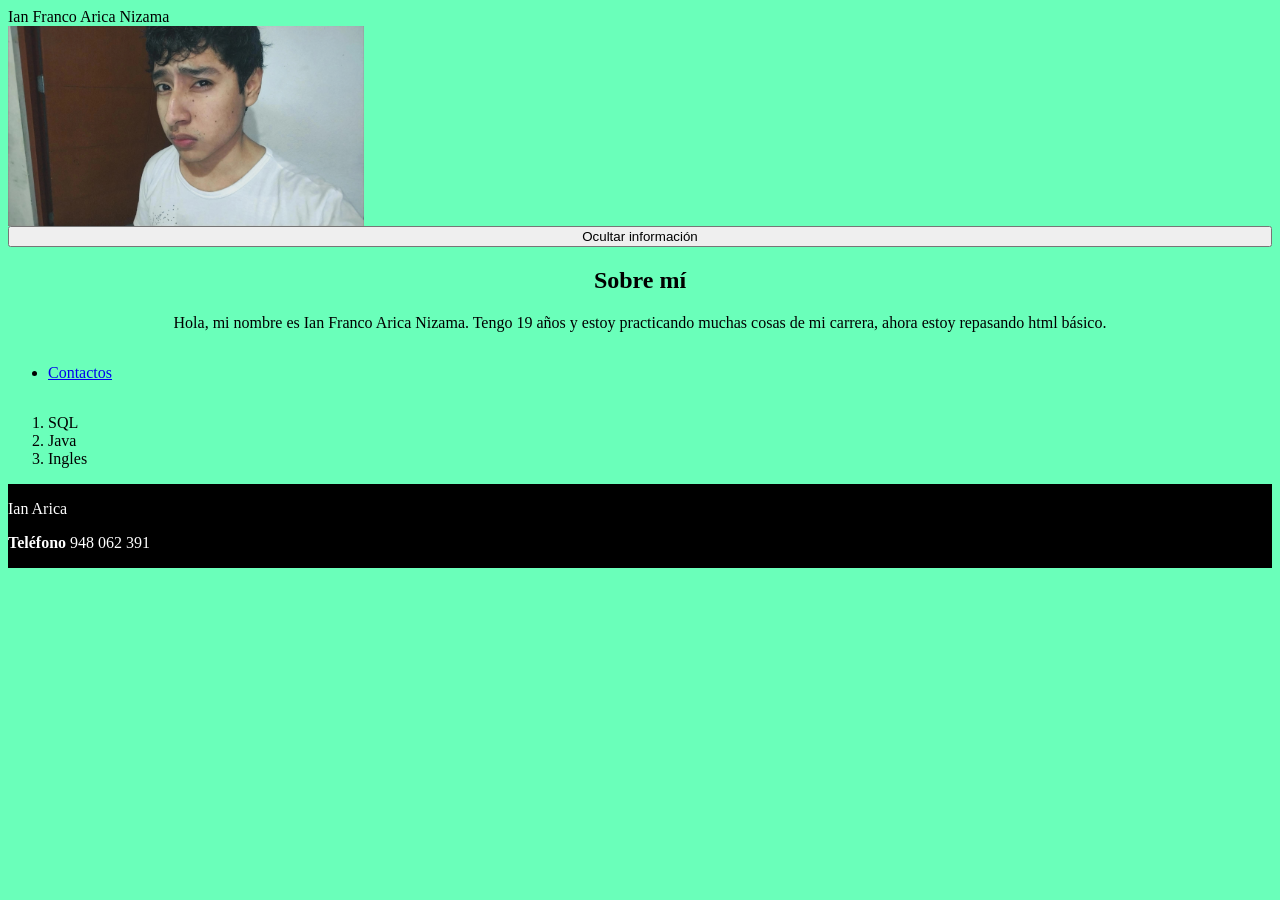
<file: html/index.html>
<!DOCTYPE html>
<html lang="en">
<head>
    <meta charset="UTF-8">
    <meta name="viewport" content="width=device-width, initial-scale=1.0">
    <title>Ian Arica</title>
    <link rel="stylesheet" href="../css/style.css">
</head>
<body>
    <header>Ian Franco Arica Nizama</header>
    <img src="../img/IanAricaImage.jpg" alt="Ian Arica Imagen">


    <button id="btnToggle">Ocultar información</button>
    <section id="SobreMi">
    <h2>Sobre mí</h2>
    <p>Hola, mi nombre es Ian Franco Arica Nizama. Tengo 19 años y estoy practicando muchas cosas de mi carrera, ahora estoy repasando html básico.</p>
    </section>
    <nav>
        <ul>
            <li><a href="contacto.html">Contactos</a></li>
        </ul>
    </nav>
    <ol>
        <li>SQL</li>
        <li>Java</li>
        <li>Ingles</li>
    </ol>
    <footer>
        <p>Ian Arica</p>
        <p> <b>Teléfono</b> 948 062 391</p>
    </footer>

    <script src="../js/script.js"></script>
</body>
</html>
</file>
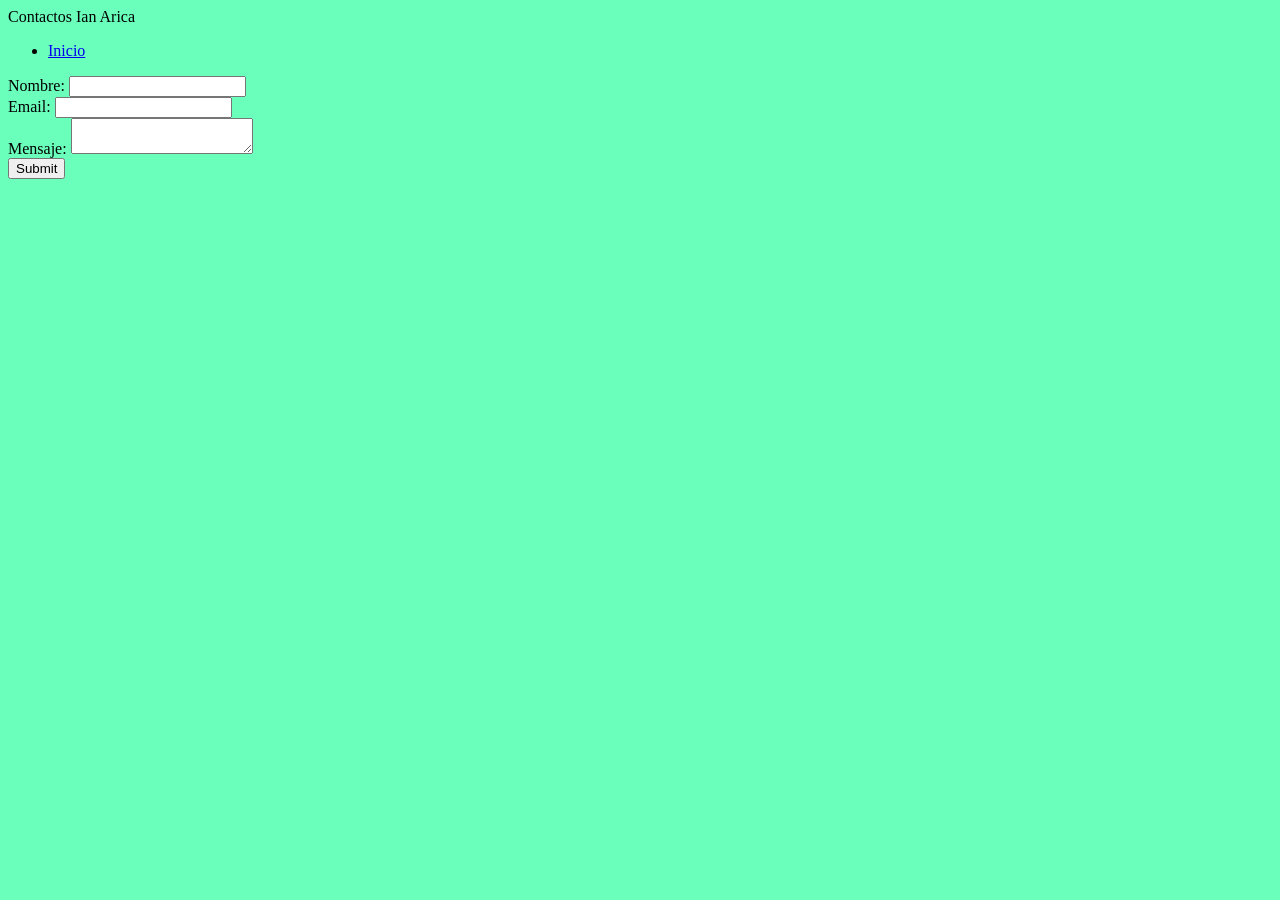
<file: html/contacto.html>
<!DOCTYPE html>
<html lang="en">
<head>
    <meta charset="UTF-8">
    <meta name="viewport" content="width=device-width, initial-scale=1.0">
    <title>Contacto</title>
    <link rel="stylesheet" href="../css/style.css">
</head>
<body>
    <header>Contactos Ian Arica</header>
    <nav>
        <ul>
            <li> <a href="index.html">Inicio</a></li>
        </ul>        
    </nav>

    <form action="">
        <label for="nombre">Nombre:</label>
        <input type="text" id="nombre">

        <br>
        <label for="email">Email:</label>
        <input type="email" id="email">

        <br>
        <label for="mensaje">Mensaje:</label>
        <textarea id="mensaje"></textarea>

        <br>
        <input type="submit" id="btnEnviar">
    </form>
</body>
</html>
</file>
<file: css/style.css>
body{
    font-family:Cambria, Cochin, Georgia, Times, 'Times New Roman', serif;
    background-color: rgb(106, 255, 186);
    display: grid;
}


section{
    text-align: center;
}

img{
    height: 200px;
}

nav ul {
    display:flex;
}

footer{
    background-color: black;
    
}

footer p{
    color: white;
}
</file>
